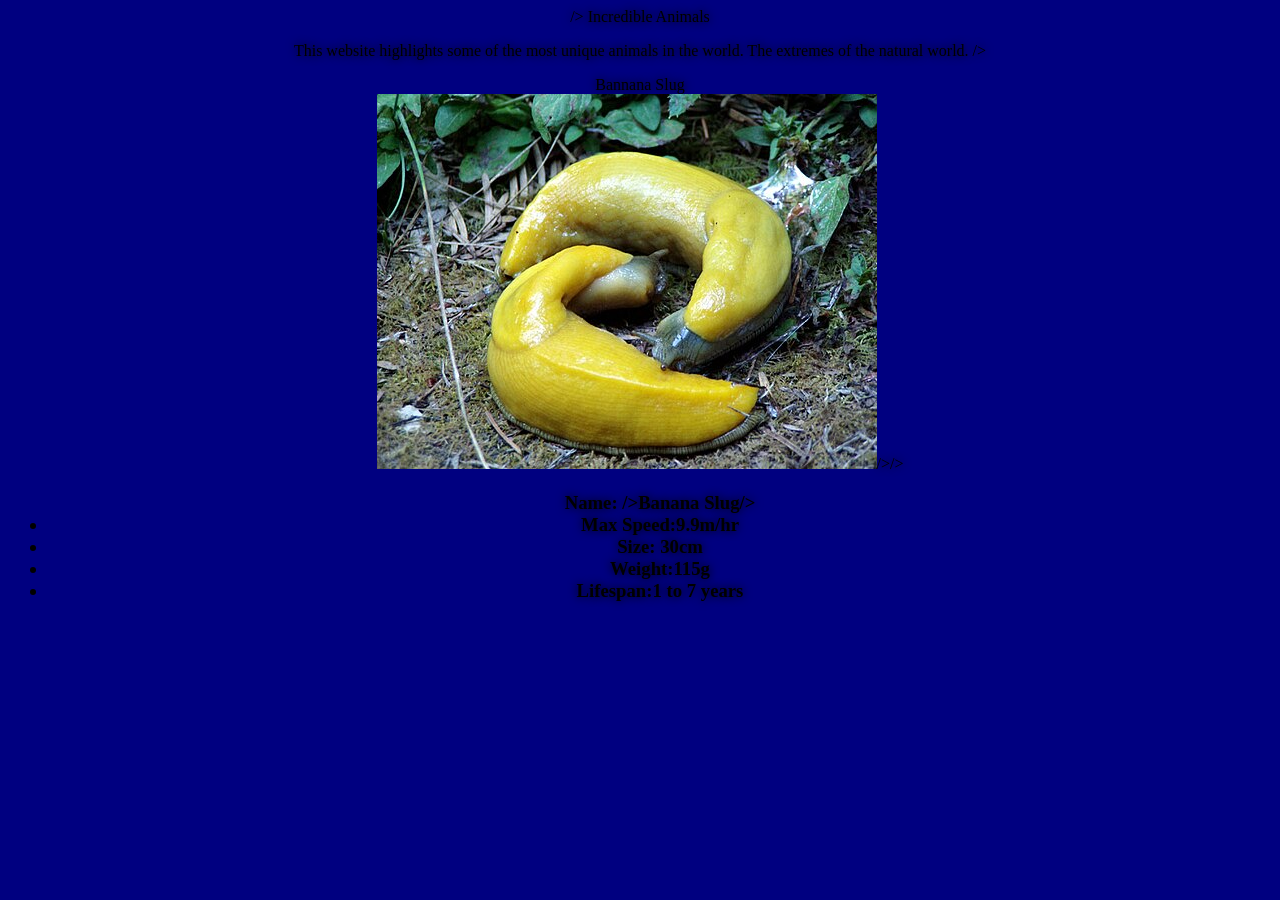
<file: BannanaSlug.html>
<!DOCTYPE html>
<html
	<head
		<title Banana Slug>
		<link rel="stylesheet" href="stylesheet.css">
	/>
	<body style="background-color:navy; text-align:center"
		<div class="Heading" style="width:300px; margin:auto"
			<h1>Incredible Animals</h1>
			<p>This website highlights some of the most unique animals in the world. The extremes of the natural world.
		/>
		<div class="Speed"
			<h2 <a href="BannanaSlug.html">Bannana Slug</br><img src="Slug.png">/>/>
			<p At a truely glacial 10 m/hr the bannana slug is the slowest moving animal on Earth./>
			<h3 Stats/>
			<ul
				<li> Name: />Banana Slug/>
				<li> Max Speed:9.9m/hr
				<li> Size: 30cm
				<li> Weight:115g
				<li>Lifespan:1 to 7 years
			
	<body>
</file>
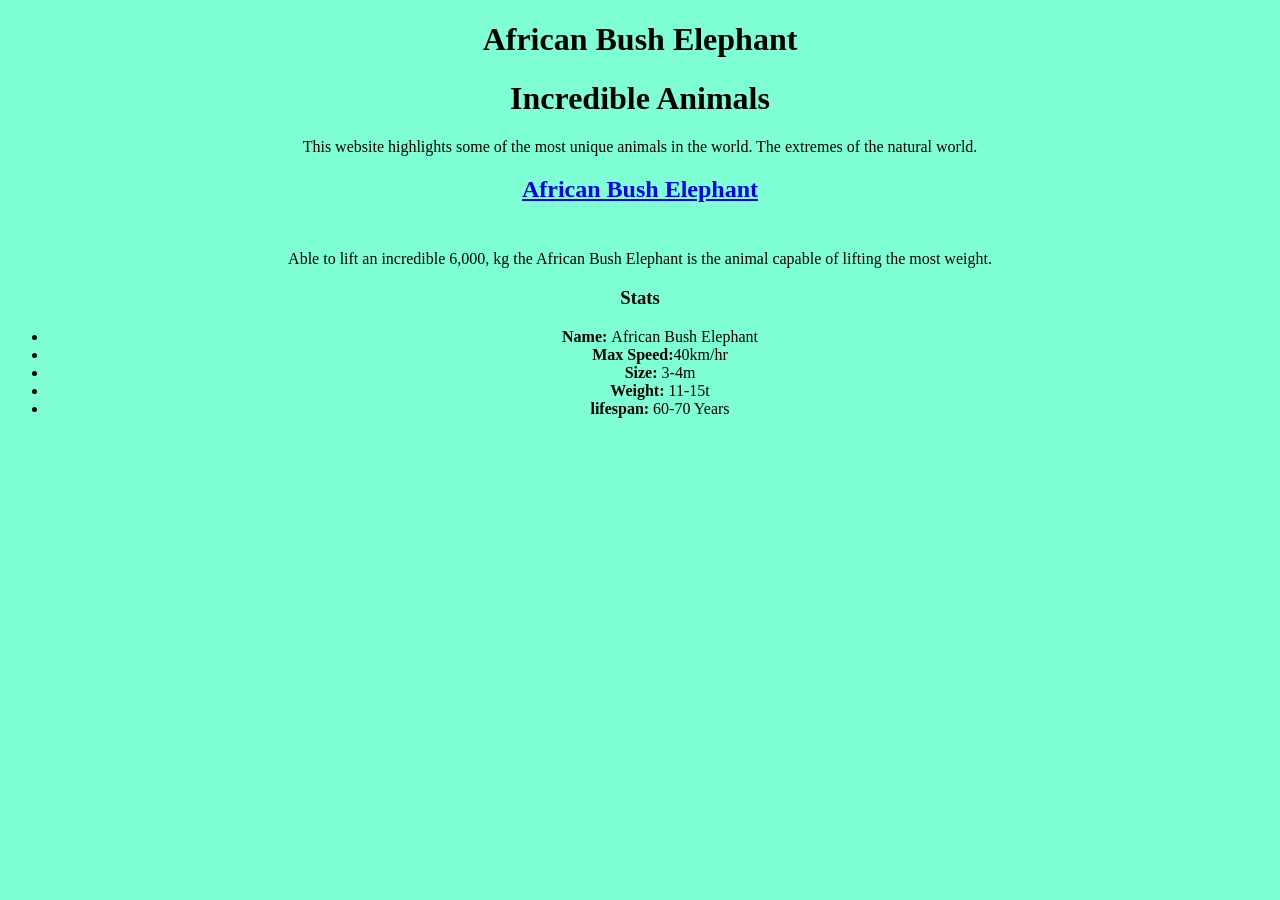
<file: Elephant.html>
<!DOCTYPE html>
<html>
	<h1>African Bush Elephant</h1>
	
		<link rel="stylesheet" href:"stylesheet.css">
	</head>
	 	<body style="background-color: aquamarine ; text-align: center;">
		<div class="Heading" style="width=300p; margin=auto">
			<h1>Incredible Animals</h1>
			<p>This website highlights some of the most unique animals in the world. 
            The extremes of the natural world.</p>
		</div>
		<div class:"Weight">
			<h2><a href="Elephant.html">African Bush Elephant</br><img src:"Elephant.png"></a></h2>
			<p>Able to lift an incredible 6,000, kg the African Bush Elephant is the animal capable of lifting the most weight.</p>
			<h3>Stats</h3>
			<ul>
	            <li><b>Name: </b>African Bush Elephant</li>
				<li><b>Max Speed:</b>40km/hr</li>
				<li><b>Size: </b>3-4m</li>
				<li><b>Weight: </b>11-15t</li>
				<li><b>lifespan: </b>60-70 Years</li>
			</ul>
		</div>
	</body>
	
</html>
</file>
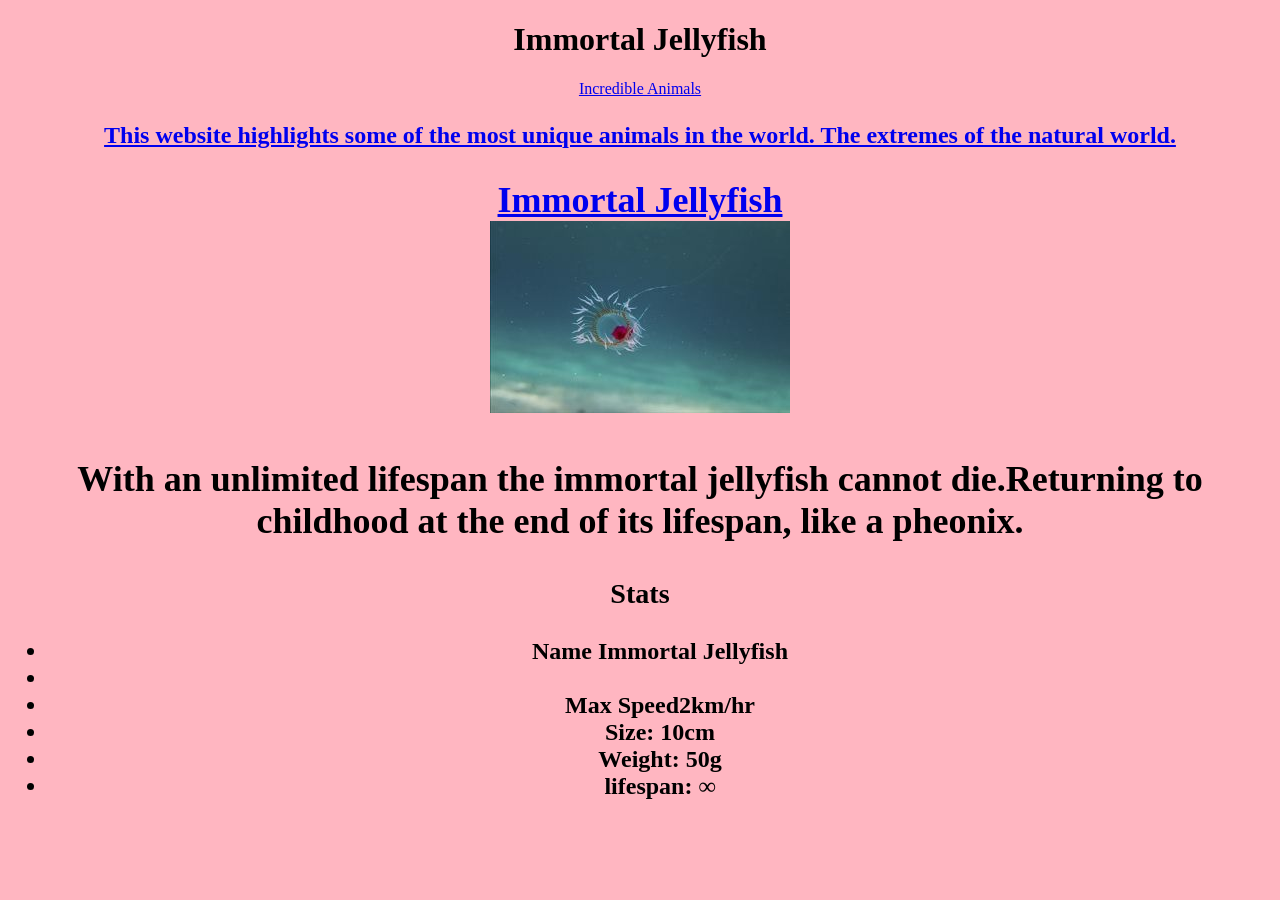
<file: Jelly.html>
<!DOCTYPE html>
<html>
	<head>
		<h1>Immortal Jellyfish</h1>
		<a rel="stylesheet" href="stylesheet.css">
		</head>
	<body style="background-color:lightpink; text-align:center"
		<div class="Heading" style="width:300px; margin:auto"
			<h2>Incredible Animals<h2>
			<p>This website highlights some of the most unique animals in the world. The extremes of the natural world.
		</div>
		<div class="Weight">
			<h2><a href="Jelly.html">Immortal Jellyfish</br><img src="Jelly.png"></a><h2>
			<p>With an unlimited lifespan the immortal jellyfish cannot die.Returning to childhood at the end of its lifespan, like a pheonix.<p>
			<h3>Stats</h3>
			<ul>
				<li><b>Name </b>Immortal Jellyfish<li>
				<li><b>Max Speed</b>2km/hr</li>
				<li><b>Size: </b>10cm</li>
				<li><b>Weight: </b>50g</li>
				<li><b>lifespan: </b>&infin;</li>
		
		</div>
	</body>
	
			</html>
</file>
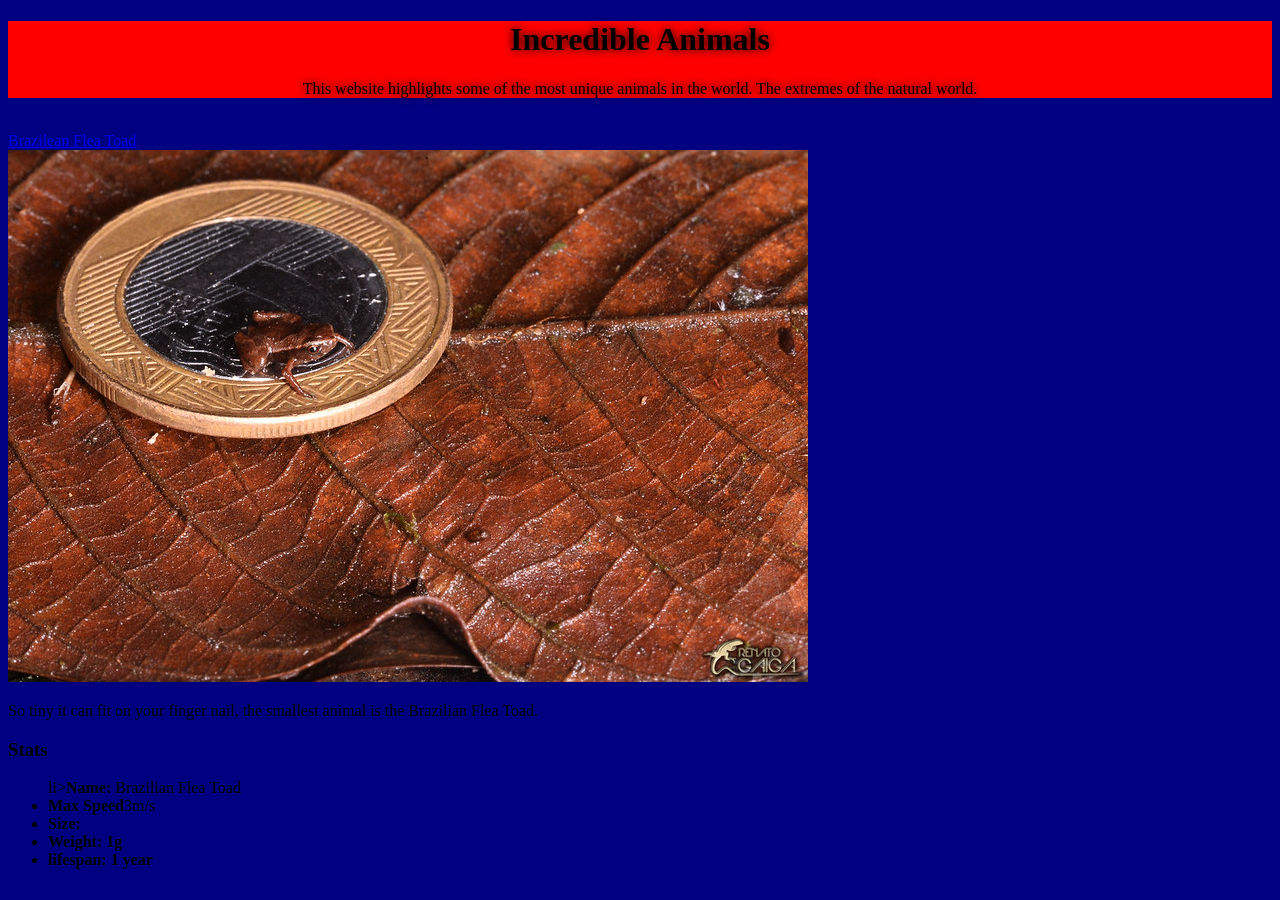
<file: MiniFrog.html>
<!DOCTYPE html>
<html>
	<head>
		<title>Brazilian Flea Toad</title>
		<link rel="stylesheet" href="stylesheet.css">
	</head>
	<body style="background-color:navy; text-align:middle">
		<div class="Heading" style="width 300%; margin:autopx">
			<h1>Incredible Animals</h1>
			<p>This website highlights some of the most unique animals in the world. The extremes of the natural world.
		</div>
		<div class="Small"
			<h1> <br> <a href="MiniFrog.html">Brazilean Flea Toad</br><img src="MiniFrog.png"><a></h2>
			<p>So tiny it can fit on your finger nail, the smallest animal is the Brazilian Flea Toad.</p>
			<h3>Stats</h2>
			<ul>
				li><b>Name: </b>Brazilian Flea Toad</li>
				<li><b>Max Speed</b>3m/s</li>
				<li><b>Size: </b7.10 nm</li>
				<li><b>Weight: </b>1g</li>
				<li><b>lifespan: </b>1 year</li>
			</ul>
		</div>
	</body>
	
</html>
</file>
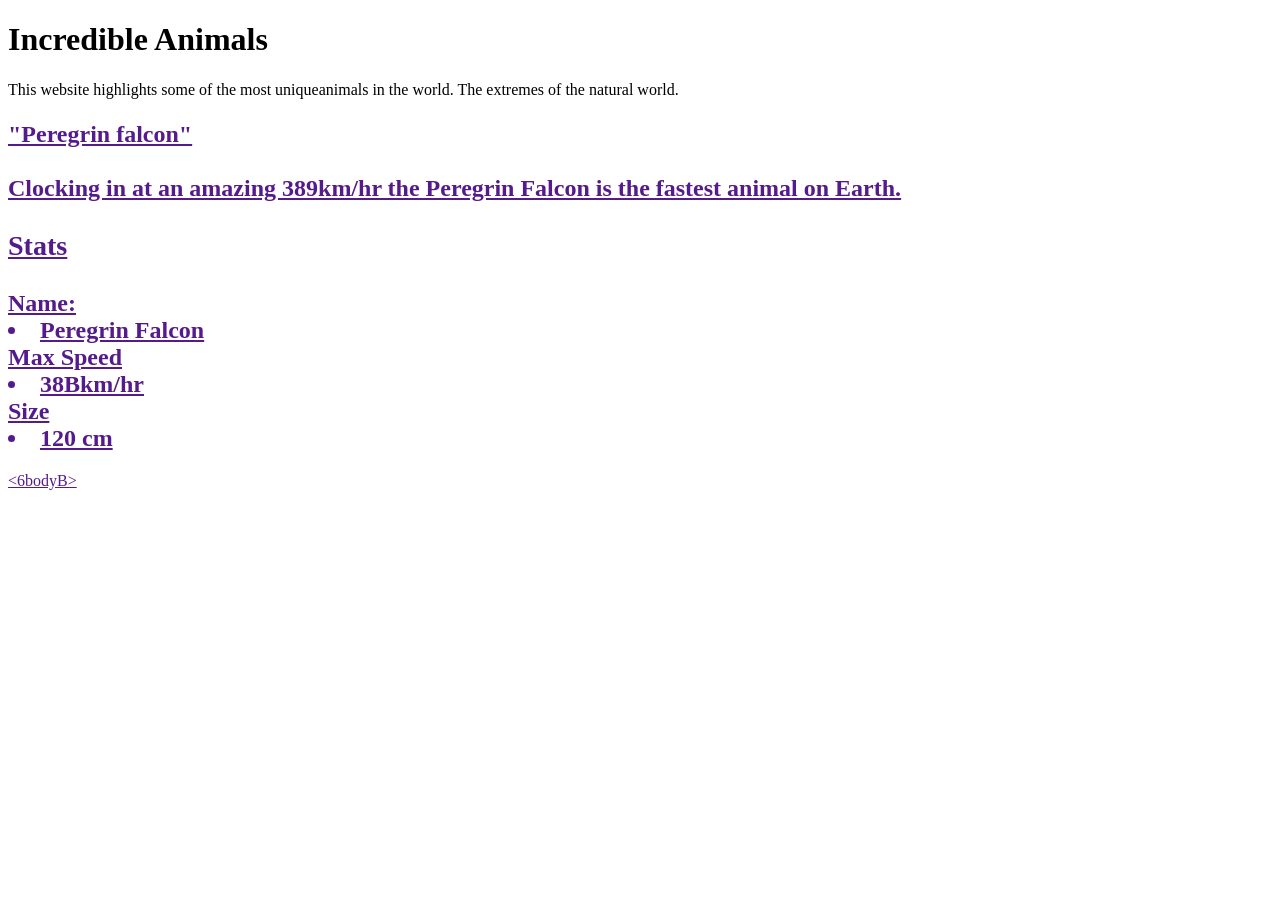
<file: PeregrinFalcon.html>
<!DOCTYPE html>
<html>
	<head>
		<title>Peregrin Falcon</title>
		
			<h1>Incredible Animals</h1>
			<r>This website highlights some of the most uniqueanimals in the world. The extremes of the natural world.</r>
		<div>
		<div class="Speed">
			<h2><a href>"Peregrin falcon"</br  
			<img src="Halcov.png">
			<br>Clocking in at an amazing 389km/hr the Peregrin Falcon is the fastest animal on Earth.<br>
			<h3>Stats</h3>
			<?ul>
				<b>Name: <li>Peregrin Falcon </li>
				<b>Max Speed</b><li>38Bkm/hr</li
				<b>Size</b> <li>120 cm</li>
		</div>
	<6bodyB>
	
	</html>
	</head>
</file>
<file: stylesheet.css>
.Heading {
	text-align: center;
	background-color: red;
	font-family: tahoma;
	text-shadow: 0px 0px 10px black;
}
.Row {
  display: flex;
  justify-content: center;
}

.Item {
  margin: 10px;
  padding: 20px;
  background-color: white;
}
#TODO Classes for each category
img {
	width: auto;
	height: 200px;
}
</file>
